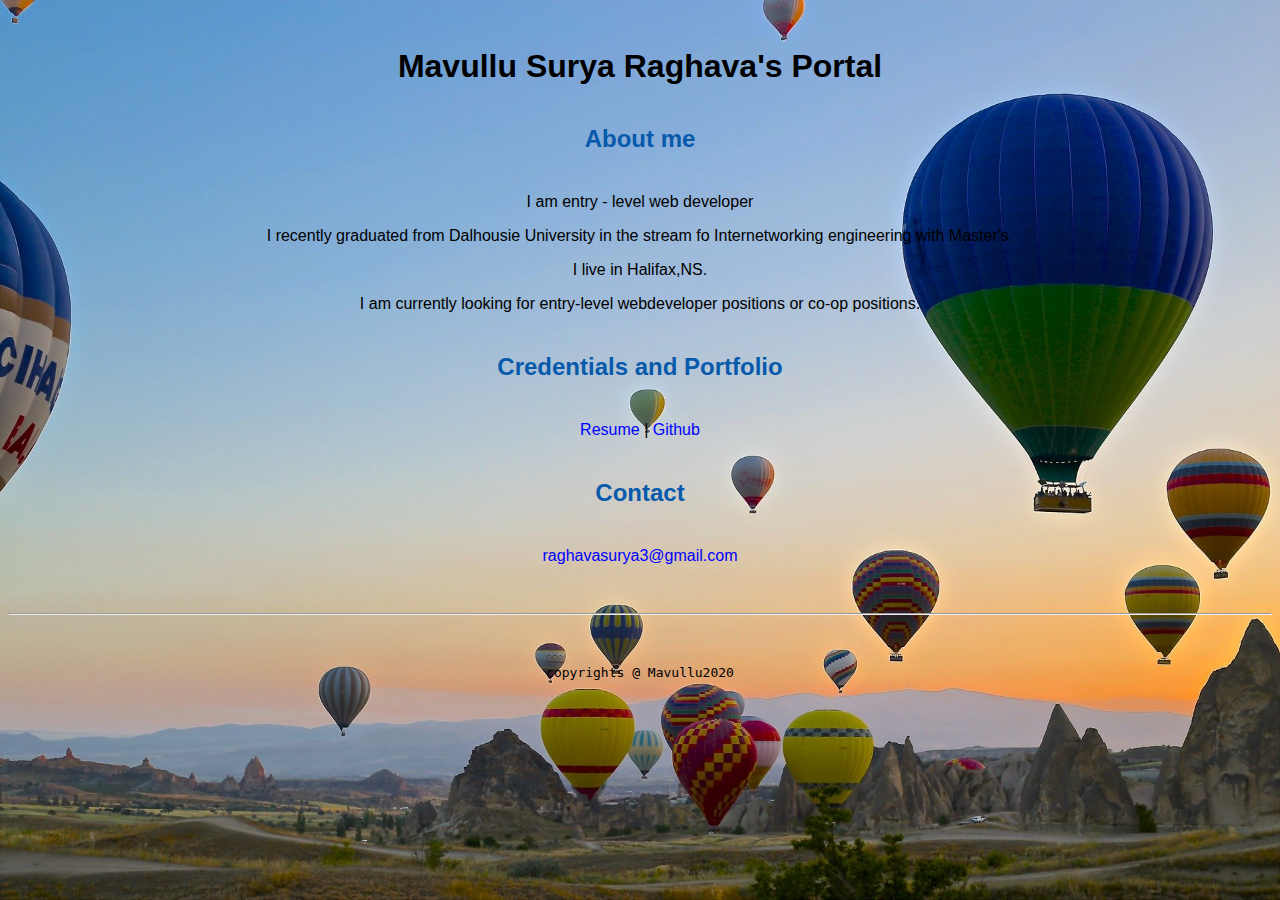
<file: index.html>
<!Doctype Html>

<html lang="Eng">

<header>
    <title>Mavullu Surya Raghava's Portal page</title>
    <link rel="stylesheet" href="css/master.css">
    <link rel="FaviconIcon" href="favicon.ico" type="image/x-icon">
    <link rel="shortcut" href="favicon.ico" type="image/x-icon">
    <meta name="viewport" content="width=device-width, initial-scale=1, shrink-to-fit=no">
    <meta name="name" content="mavullu's Portal">
</header>
<style>
    body {
    background-image: url('images/navbar-bg.jpg');
    background-repeat: no-repeat;
    background-attachment: fixed; 
    background-size: 100% 100%;
  }
</style>
<body>
    <div>
    <h1>Mavullu Surya Raghava's Portal</h1>
    
    <h2>About me</h1>
    <p>I am entry - level web developer </p>
    <p>I recently graduated from Dalhousie University in the stream fo Internetworking engineering with Master's.</p>
    <p>I live in Halifax,NS.</p>
    <p>I am currently looking for entry-level webdeveloper positions or co-op positions. </p>

    <h2>Credentials and Portfolio</h2>
    <p><a href="Resume.html"> Resume </a>| <a href="https://www.github.com/Mavullu-Surya-Raghava-Nallamatti">Github</a> </p>
    <h2>Contact</h2>
    <p><a href="mailto:raghavasurya3@gmail.com">raghavasurya3@gmail.com</a></p>
    </h2>
    </div>
</body>

<footer>
    <hr>
    <code> copyrights @ Mavullu2020</code>
</footer>
</html>
</file>
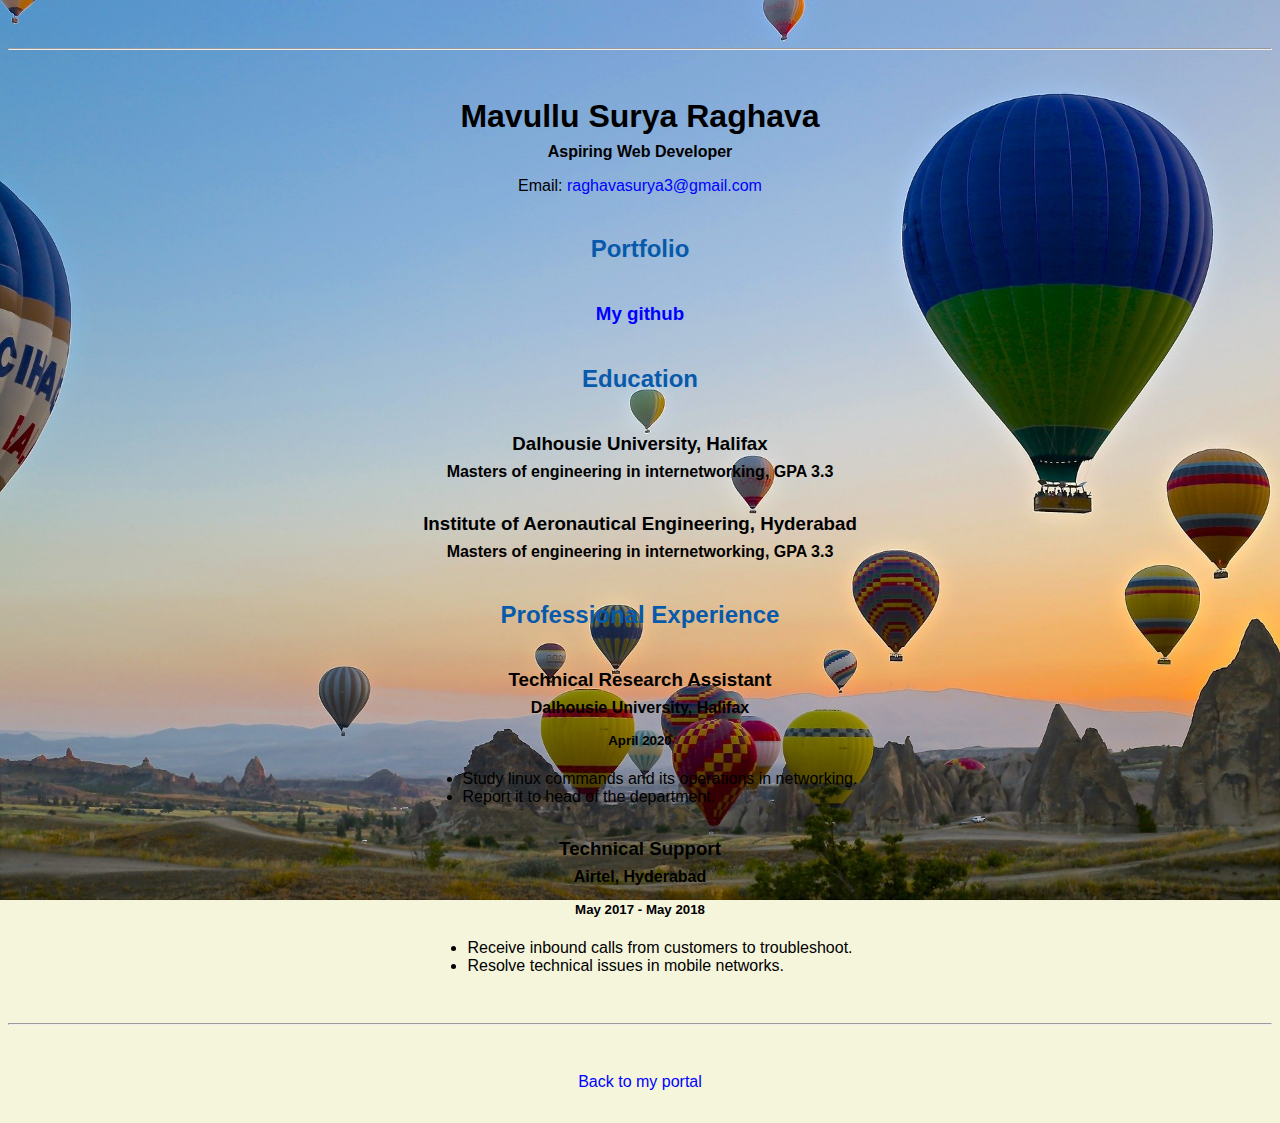
<file: Resume.html>
<!Doctype Html>

<html lang="Eng">

<header>
    <title>Mavullu Surya Raghava's Portal page</title>
    <link rel="stylesheet" href="css/master.css">
</header>
<style>
    body {
    background-image: url('images/navbar-bg.jpg');
    background-repeat: no-repeat;
    background-attachment: fixed; 
    background-size: 100% 100%;
  }
</style>
<body>
    <hr>
    
    <div>
        
    <h1>Mavullu Surya Raghava</h1>
    <h4>Aspiring Web Developer</h4>

    <p>Email:  <a href="mailto:raghavasurya3@gmail.com">raghavasurya3@gmail.com</a>
    </p>

    <h2>Portfolio</h2>
    <h3><a href="https://www.github.com/Mavullu-Surya-Raghava-Nallamatti">My github</a></h3>

    <h2>Education</h2>

    <h3>Dalhousie University, Halifax</h3>
    <h4>Masters of engineering in internetworking, GPA 3.3</h4>

    <h3>Institute of Aeronautical Engineering, Hyderabad</h3>
    <h4>Masters of engineering in internetworking, GPA 3.3</h4>

    <h2>Professional Experience</h2>

    <h3>Technical Research Assistant</h3>
    <h4>Dalhousie University, Halifax</h4>
    <h5>April 2020</h5>
        <ul>
            <li>Study linux commands and its operations in networking.</li>
            <li>Report it to head of the department.</li>
        </ul>

    <h3>Technical Support </h3>
    <h4>Airtel, Hyderabad</h4>
    <h5>May 2017 - May 2018</h5>
        <ul>
            <li>Receive inbound calls from customers to troubleshoot.</li>
            <li>Resolve technical issues in mobile networks.</li>
        </ul>
    </div>
</body>

<footer>
    <hr>
    <p><a href="index.html"> Back to my portal</a></p>
</footer>
</html>
</file>
<file: css/master.css>
a {
    color: blue; /* set the text color to blue here */
    text-decoration: none; /* This means we do not want hyperlinks to be underlined */
  }

  a:hover {
    color: red; /* set the text color to red here */
    text-decoration: none; /* This means we do not want hyperlinks to be underlined */
  }
  body {
    background-image: url('images/navbar-bg.jpg');
  }
  body {
    background-color: beige; /* set the background color here */
    color: black; /* set the text color to black here */
    font-family: Arial, Helvetica, sans-serif;  /* set the font here */
    text-align: center; /* set the text alignment here */
   }

  footer {
    margin-top: 2rem;
    margin-bottom: 2rem;
  }

  h1 {
    margin-bottom: 0.5rem;
    margin-top: 3rem;
   }

  h2 {
    color: #075AAB; /* set the text color of to #075AAB here */
    /* set both the bottom margin and top margin to 2.5rem here */
    margin-bottom: 2.5rem;
    margin-top: 2.5rem;
   }

  h3 {
    margin-bottom: 0;
    margin-top: 2rem;
  }

  h4 {
    margin-bottom: 1rem;
    margin-top: 0.5rem;
  }

  h5 {
    margin-top: 0.5rem;
  }

  hr {
    margin-bottom: 3rem;
    margin-top: 3rem;
  }

  /* this controls how the bullet points in the resume page looks */
  ul {
    display: table;
    margin: 0 auto;
    text-align: left;
  }
</file>
